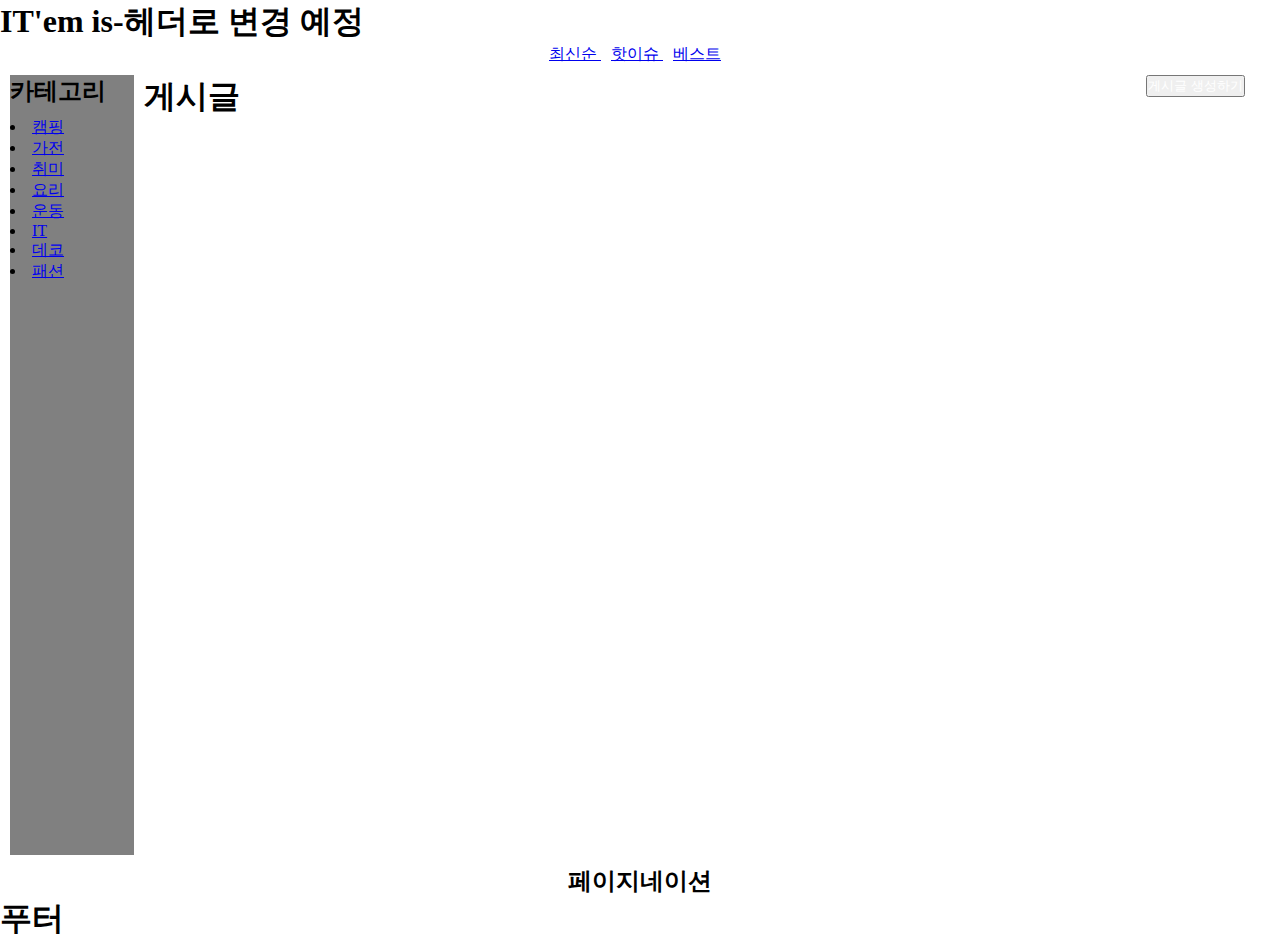
<file: index.html>
<!-- 상세페이지 -->
<html lang="en">

<head>
    <meta charset="UTF-8">
    <meta http-equiv="X-UA-Compatible" content="IE=edge">
    <meta name="viewport" content="width=device-width, initial-scale=1.0">

    <!-- Bootstrap CSS -->
    <link href="https://cdn.jsdelivr.net/npm/bootstrap@5.0.2/dist/css/bootstrap.min.css" rel="stylesheet"
        integrity="sha384-EVSTQN3/azprG1Anm3QDgpJLIm9Nao0Yz1ztcQTwFspd3yD65VohhpuuCOmLASjC" crossorigin="anonymous">
    <script src="https://cdn.jsdelivr.net/npm/bootstrap@5.2.3/dist/js/bootstrap.bundle.min.js"
        integrity="sha384-kenU1KFdBIe4zVF0s0G1M5b4hcpxyD9F7jL+jjXkk+Q2h455rYXK/7HAuoJl+0I4"
        crossorigin="anonymous"></script>

    <title>메인 게시글 리스트 페이지</title>
    <!-- <script src="api.js"></script>  -->
    <script src="api.js"></script>
    <!--1,2-->
    <script src="index.js"></script>
    <!-- JavaScript Bundle with Popper -->
    <style>
        * {
            margin: 0;
            padding: 0;
            box-sizing: border-box;
        }

        #header {
            display: flex;
            text-align: center;
            /* background-color: gold; */
        }

        .wrap {
            width: 100%;
            height: 800px;
            display: flex;
            flex-direction: row;
            align-items: stretch;

            /* background-color: gold; */
        }

        #aside-left {
            float: left;
            width: 10%;

            margin: 10px;

            background-color: gray;

        }

        #aside-right {
            float: right;
            width: 10%;

            margin: 10px;

            /* background-color: blue; */


        }

        .section {
            width: 80%;

            margin-top: 10px;
            margin-bottom: 10px;

            /* background-color: red; */
        }

        #article {
            width: auto;
            height: 400px;
            /* margin: 10px;
            padding: 10px; */

            /* background-color: aqua; */
        }

        #footer {
            /* background-color: gray; */
        }
    </style>
</head>

<body>
    <div id="header">
        <h1 style="text-align:center">IT'em is-헤더로 변경 예정</h1>
    </div>
    <div id="navbar" style="text-align: center;">
        <!-- 링크? 정렬? 뭐지? -->
        <div>
            <span style="margin-right: 10px;"><A href="URL" target="캠핑"> 최신순 </A></span>
            <span style="margin-right: 10px;"><A href="URL" target="핫이슈"> 핫이슈 </A></span>
            <span style="margin-right: 10px;"><A href="URL" target="베스트"> 베스트 </A></span>
        </div>

    </div>
    <!-- <div id="wrap"> -->
    <div class="wrap">
        <!-- 사이드바 - 카테고리 start -->
        <div id="aside-left">
            <h2>카테고리</h2>
            <div style="margin: 10px 0px 10px 0px;">
                <li>
                    <A href="URL" target="캠핑"> 캠핑 </A>
                </li>
                <li>
                    <A href="URL" target="가전"> 가전 </A>
                </li>
                <li>
                    <A href="URL" target="취미"> 취미 </A>
                </li>
                <li>
                    <A href="URL" target="요리"> 요리 </A>
                </li>
                <li>
                    <A href="URL" target="운동"> 운동 </A>
                </li>
                <li>
                    <A href="URL" target="IT"> IT </A>
                </li>
                <li>
                    <A href="URL" target="데코"> 데코 </A>
                </li>
                <li>
                    <A href="URL" target="패션"> 패션 </A>
                </li>
            </div>
        </div>
        <!-- 사이드바 - 카테고리 end-->
        <!-- 게시글 카드 - 부트스트랩 start-->
        <div class="section">
            <h1>게시글</h1>
            <div class="row row-cols-1 row-cols-md-4 g-4" id="posting-list">

            </div>
        </div>
        <!-- 게시글 카드 - 부트스트랩 end-->
        <!-- 게시글 생성하기 버튼 start -->
        <div id="aside-right">
            <a href="URL - 게시글 작성하기 연결" target="_blank">
                <button type="button" class="btn btn-info btn-sm" style="color: white;">게시글 생성하기</button>
            </a>
        </div>
        <!-- 게시글 생성하기 버튼 end -->
    </div>
    <!-- </div> wrap end -->
    <!-- 페이지네이션 -->
    <div id="article_pagenation" style="text-align: center;">
        <div>
            <h2>페이지네이션</h2>
        </div>
    </div>

    <div id="footer">
        <h1>푸터</h1>
    </div>
    <!-- <script src="api.js"></script> -->
</body>

</html>
</file>
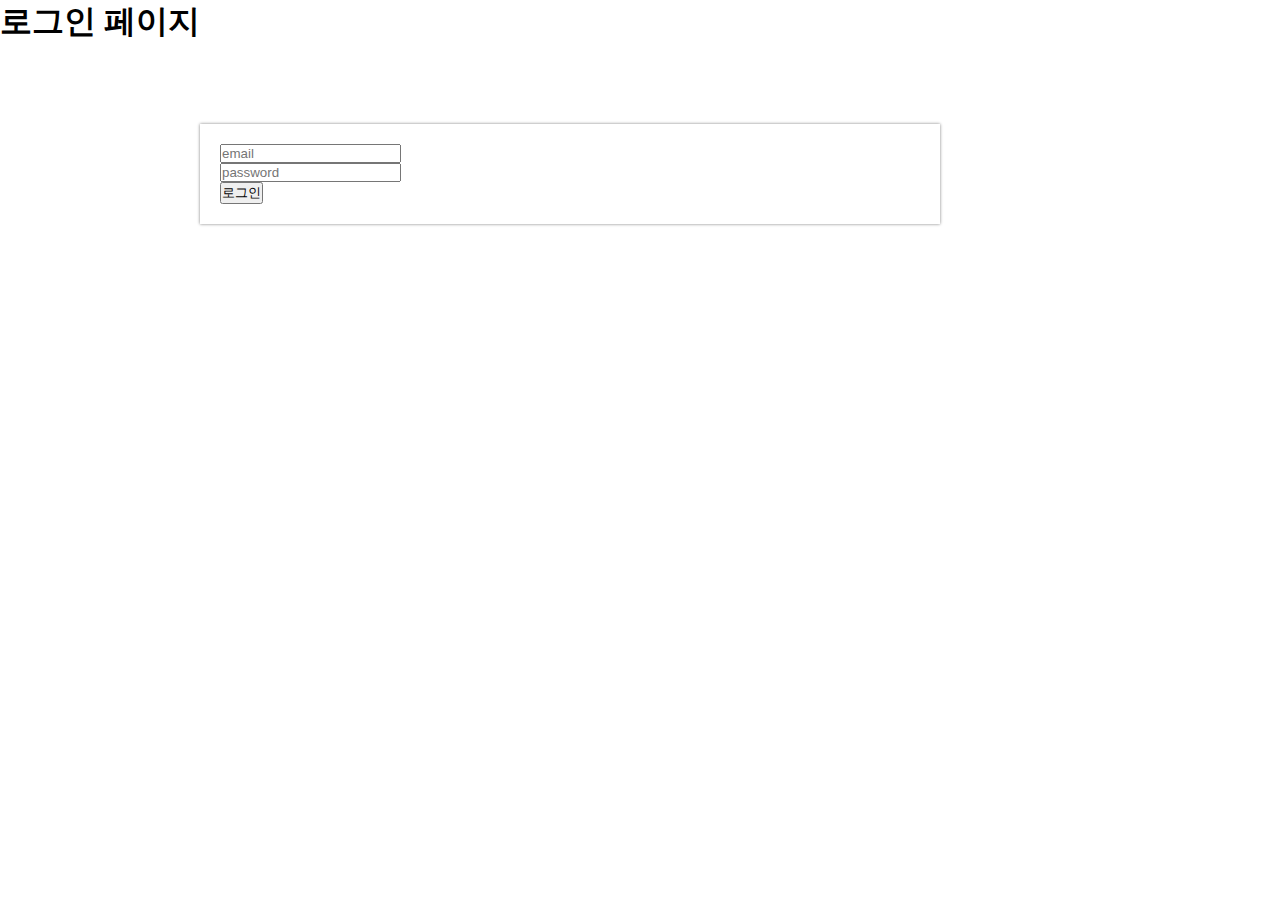
<file: login.html>
<!DOCTYPE html>
<html lang="en">
    <head>
        <meta charset="UTF-8">
        <meta http-equiv="X-UA-Compatible" content="IE=edge">
        <meta name="viewport" content="width=device-width, initial-scale=1.0">
        <script src="login.js"></script>
        <link rel="stylesheet" type="text/css" href="/loginsignin.css">
        <title>login</title>
    </head>
    <body>
        <h1>로그인 페이지</h1>

        <form>
            <div class="post_box" id="post_box">
                <div class="form-floating mb-2">
                    <input type="email" name="email" id="email" placeholder="email">
                </div>
                <div class="form-floating mb-2">
                    <input type="password" name="password" id="password" placeholder="password">
                </div>
                <div class="col-auto">
                    <button type="button" onclick="handlelogin()">로그인</button>
                    <!-- <button type="button" onclick="handleMock()">모크</button> -->
                </div>
            </div>
        </form>
    </body>
</html>
</file>
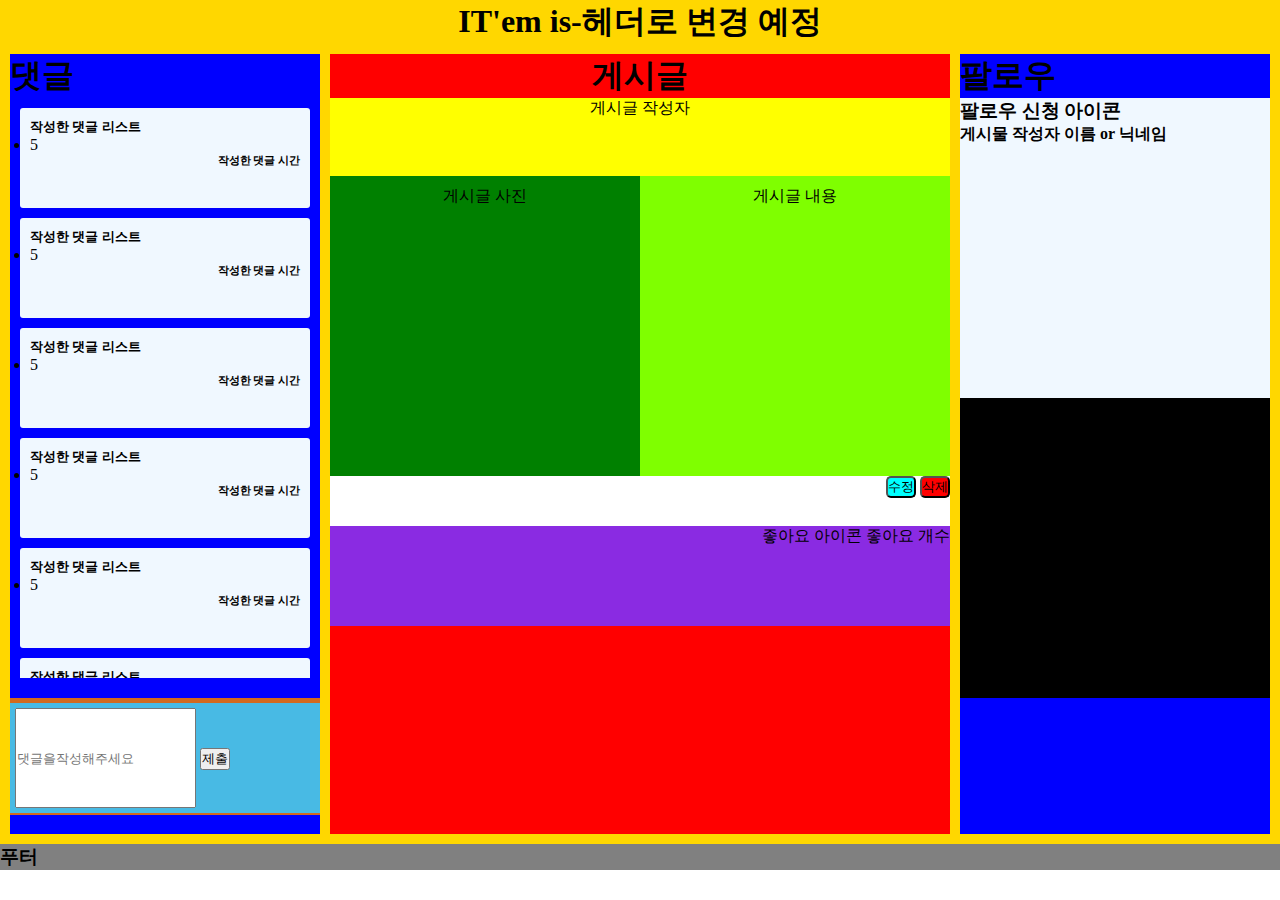
<file: posting_detail.html>
<!DOCTYPE html>
<html lang="en">

<head>
    <meta charset="UTF-8">
    <meta http-equiv="X-UA-Compatible" content="IE=edge">
    <meta name="viewport" content="width=device-width, initial-scale=1.0">
    <title>게시글 상세 페이지</title>
    <script src="api.js"></script>
    <!--1,2-->
    <script src="posting_detail.js"></script>
    <style>
        * {
            margin: 0;
            padding: 0;
            box-sizing: border-box;
        }

        #header {
            text-align: center;
            background-color: gold;
        }

        #wrap {
            width: 100%;
            height: 800px;
            display: flex;
            flex-direction: row;
            align-items: stretch;

            background-color: gold;
        }

        #aside-left {
            float: left;
            width: 25%;

            margin: 10px;

            background-color: blue;

        }

        #aside-right {
            float: right;
            width: 25%;

            margin: 10px;

            background-color: blue;


        }

        #section {
            float: right;
            width: 50%;
            text-align: center;

            margin-top: 10px;
            margin-bottom: 10px;

            background-color: red;
        }

        img {
            width: 80%;
            float: left;
            border: 5px solid #48BAE4;
            height: auto;

            /* margin: 10px; */

            border-radius: 50%;
        }

        #article {
            width: auto;
            /* margin: 10px;
            padding: 10px; */

            background-color: aqua;
        }

        #footer {
            background-color: gray;
        }
    </style>
</head>

<body>
    <div id="header">
        <h1>IT'em is-헤더로 변경 예정</h1>
    </div>
    <div id="wrap">
        <div id="aside-left">
            <!-- 댓글리스트 postings_id/comments_set.all() start -->
            <div style="overflow:auto; height: 80%;">
                <h1>댓글</h1>
                <div id="comment-list">
                    <form
                        style="margin: 10px; padding: 10px; height: 100px; border-radius: 3px; background-color: aliceblue;">
                        <h5>작성한 댓글 리스트</h5>
                        <li>5</li>
                        <h6 style="float: right;">작성한 댓글 시간</h6>
                        <!--type이 submit이면 get방식의 form태그로 받아져서 쿼리문(?email=&password=)으로 돌아감 -->
                    </form>
                </div>
                <div>
                    <form
                        style="margin: 10px; padding: 10px; height: 100px; border-radius: 3px; background-color: aliceblue;">
                        <h5>작성한 댓글 리스트</h5>
                        <li>5</li>
                        <h6 style="float: right;">작성한 댓글 시간</h6>
                        <!--type이 submit이면 get방식의 form태그로 받아져서 쿼리문(?email=&password=)으로 돌아감 -->
                    </form>
                </div>
                <div>
                    <form
                        style="margin: 10px; padding: 10px; height: 100px; border-radius: 3px; background-color: aliceblue;">
                        <h5>작성한 댓글 리스트</h5>
                        <li>5</li>
                        <h6 style="float: right;">작성한 댓글 시간</h6>
                        <!--type이 submit이면 get방식의 form태그로 받아져서 쿼리문(?email=&password=)으로 돌아감 -->
                    </form>
                </div>
                <div>
                    <form
                        style="margin: 10px; padding: 10px; height: 100px; border-radius: 3px; background-color: aliceblue;">
                        <h5>작성한 댓글 리스트</h5>
                        <li>5</li>
                        <h6 style="float: right;">작성한 댓글 시간</h6>
                        <!--type이 submit이면 get방식의 form태그로 받아져서 쿼리문(?email=&password=)으로 돌아감 -->
                    </form>
                </div>
                <div>
                    <form
                        style="margin: 10px; padding: 10px; height: 100px; border-radius: 3px; background-color: aliceblue;">
                        <h5>작성한 댓글 리스트</h5>
                        <li>5</li>
                        <h6 style="float: right;">작성한 댓글 시간</h6>
                        <!--type이 submit이면 get방식의 form태그로 받아져서 쿼리문(?email=&password=)으로 돌아감 -->
                    </form>
                </div>
                <div>
                    <form
                        style="margin: 10px; padding: 10px; height: 100px; border-radius: 3px; background-color: aliceblue;">
                        <h5>작성한 댓글 리스트</h5>
                        <li>5</li>
                        <h6 style="float: right;">작성한 댓글 시간</h6>
                        <!--type이 submit이면 get방식의 form태그로 받아져서 쿼리문(?email=&password=)으로 돌아감 -->
                    </form>
                </div>
                <div>
                    <form
                        style="margin: 10px; padding: 10px; height: 100px; border-radius: 3px; background-color: aliceblue;">
                        <h5>작성한 댓글 리스트</h5>
                        <li>5</li>
                        <h6 style="float: right;">작성한 댓글 시간</h6>
                        <!--type이 submit이면 get방식의 form태그로 받아져서 쿼리문(?email=&password=)으로 돌아감 -->
                    </form>
                </div>
                <div>
                    <form
                        style="margin: 10px; padding: 10px; height: 100px; border-radius: 3px; background-color: aliceblue;">
                        <h5>작성한 댓글 리스트</h5>
                        <li>5</li>
                        <h6 style="float: right;">작성한 댓글 시간</h6>
                        <!--type이 submit이면 get방식의 form태그로 받아져서 쿼리문(?email=&password=)으로 돌아감 -->
                    </form>
                </div>
                <div>
                    <form
                        style="margin: 10px; padding: 10px; height: 100px; border-radius: 3px; background-color: aliceblue;">
                        <h5>작성한 댓글 리스트</h5>
                        <li>5</li>
                        <h6 style="float: right;">작성한 댓글 시간</h6>
                        <!--type이 submit이면 get방식의 form태그로 받아져서 쿼리문(?email=&password=)으로 돌아감 -->
                    </form>
                </div>
                <div>
                    <form
                        style="margin: 10px; padding: 10px; height: 100px; border-radius: 3px; background-color: aliceblue;">
                        <h5>작성한 댓글 리스트</h5>
                        <li>5</li>
                        <h6 style="float: right;">작성한 댓글 시간</h6>
                        <!--type이 submit이면 get방식의 form태그로 받아져서 쿼리문(?email=&password=)으로 돌아감 -->
                    </form>
                </div>
                <div>
                    <form
                        style="margin: 10px; padding: 10px; height: 100px; border-radius: 3px; background-color: aliceblue;">
                        <h5>작성한 댓글 리스트</h5>
                        <li>5</li>
                        <h6 style="float: right;">작성한 댓글 시간</h6>
                        <!--type이 submit이면 get방식의 form태그로 받아져서 쿼리문(?email=&password=)으로 돌아감 -->
                    </form>
                </div>
                <div>
                    <form style="padding: 10px; height: 50px; background-color: aliceblue;">
                        <h5>작성한 댓글 리스트</h5>
                        <!--type이 submit이면 get방식의 form태그로 받아져서 쿼리문(?email=&password=)으로 돌아감 -->
                    </form>
                </div>
            </div>
            <!-- 댓글리스트 postings_id/comments_set.all() end -->
            <div
                style="margin-top: 20px; padding-top: 5px; height: 15%; justify-content: center; background-color: chocolate;">
                <form style="padding: 5px; justify-content: center; background-color: #48BAE4;">
                    <input style="height: 100px;" type="comment" name="comment" id="comment" placeholder="댓글을작성해주세요">
                    <button type="button" class="btn btn-primary" onclick="handleCommentPost()">제출</button>
                    <!--type이 submit이면 get방식의 form태그로 받아져서 쿼리문(?email=&password=)으로 돌아감 -->
                </form>
            </div>
        </div>
        <div id="section">
            <h1 id="article-title">게시글</h1>
            <div id="article" style="height: 10%; background-color: yellow;">
                <div id="posting-title"></div>
                <span>게시글 작성자</span>
            </div>
            <div id="article" style="height: 300px; background-color: blueviolet;">
                <div id="article-image"
                    style="width: 50%; height: 100%; padding:10px; float: left; display: flex; justify-content: center; background-color: green;">
                    게시글 사진
                    <!-- <img src="https://t1.daumcdn.net/cfile/tistory/24283C3858F778CA2E" alt="My Image"> -->
                </div>
                <div id="article-content"
                    style="width: 50%; height: 100%; padding:10px; float: right; background-color:chartreuse">
                    <span>게시글 내용</span>
                </div>
            </div>
            <div id="article" style="height: 50px; background-color: white;">
                <div style="float: right;">
                    <button type="put" style="background-color: aqua; border-radius: 5px;">수정</button>
                    <button type="delete" style="background-color: red; border-radius: 5px;">삭제</button>
                </div>
            </div>
            <div id="article" style="height: 100px; background-color: blueviolet;">
                <div style="float: right;">
                    <span>좋아요 아이콘</span>
                    <span>좋아요 개수</span>
                </div>
            </div>
        </div>
        <div id="aside-right">
            <h1>팔로우</h1>
            <div style="height: 300px; background-color: aliceblue;">
                <h3>팔로우 신청 아이콘</h3>
                <h4>게시물 작성자 이름 or 닉네임</h4>
            </div>
            <div style="height: 300px; background-color: black;"></div>
        </div>
    </div>
    <div id="footer">
        <h3>푸터</h3>
    </div>



</body>

</html>
</file>
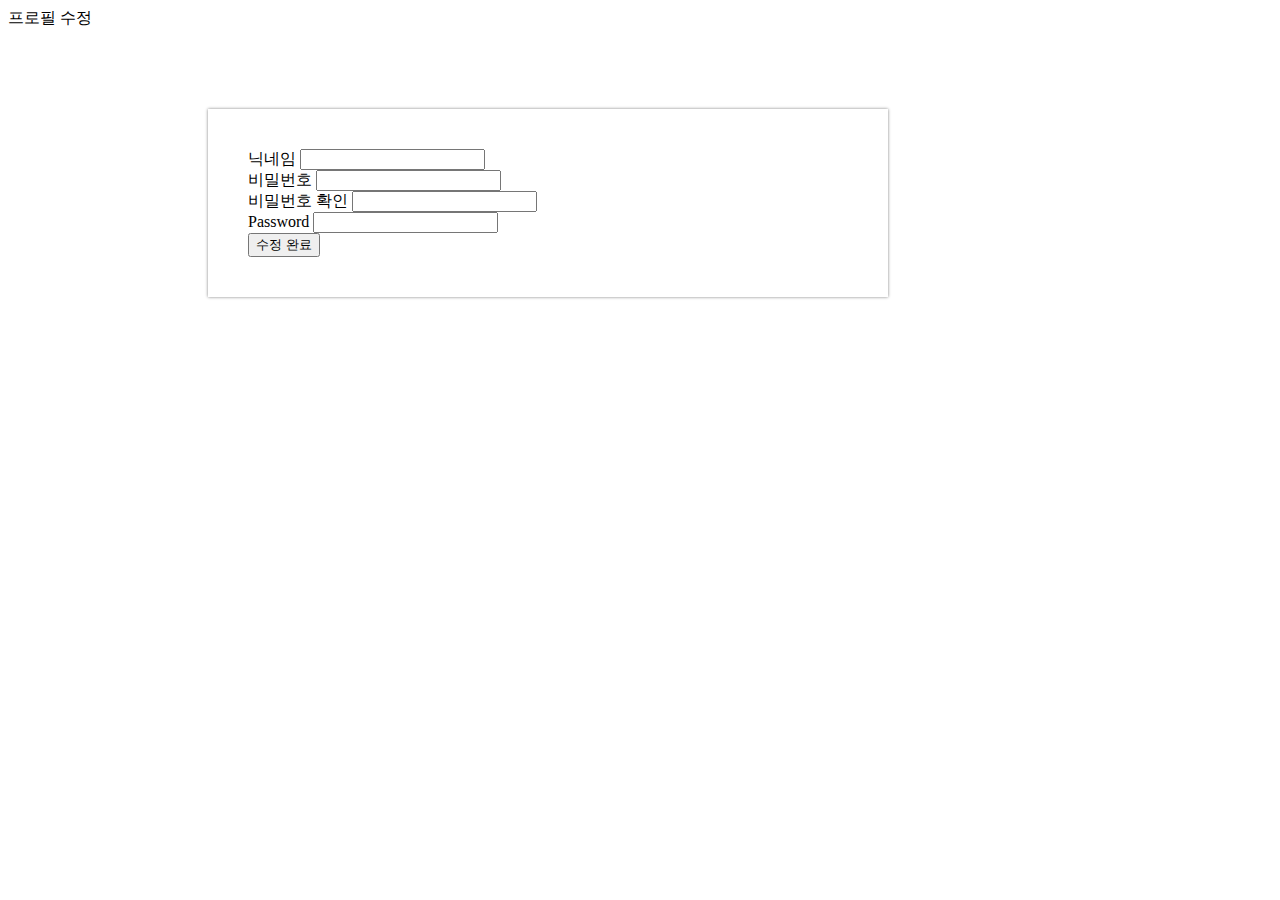
<file: profilemodify.html>
<!DOCTYPE html>
<html lang="en">
<head>
    <meta charset="UTF-8">
    <meta http-equiv="X-UA-Compatible" content="IE=edge">
    <meta name="viewport" content="width=device-width, initial-scale=1.0">
    <link href="https://cdn.jsdelivr.net/npm/bootstrap@5.0.2/dist/css/bootstrap.min.css" rel="stylesheet"
    integrity="sha384-EVSTQN3/azprG1Anm3QDgpJLIm9Nao0Yz1ztcQTwFspd3yD65VohhpuuCOmLASjC" crossorigin="anonymous">
    <script src="profilemodify.js"></script>
    <link rel="stylesheet" type="text/css" href="/profilemodify.css">
    <title>프로필 수정</title>
    
</head>
<body>
    <div class="container"
        <h1>프로필 수정</h1>
        <div id="intro"></div>
</div>
    <form>
        <div class="post_box" id="post_box">
            <div class="form-floating mb-2">
                <label>닉네임</label>
                <input id="name" type="text" class="form-control">
            </div>
            <div class="form-floating mb-2">
                <label>비밀번호</label>
                <input id="password" type="password" class="form-control"
                    onkeydown="if (event.keyCode === 32) return false;">
            </div>
            <div class="form-floating mb-2">
                <label>비밀번호 확인</label>
                <input id="password" type="password" class="form-control"
                    onkeydown="if (event.keyCode === 32) return false;">
            </div>
            
            <div class="post_wrap">
                <form class="row g-3">
                    <div class="col-auto">
                        <label for="inputPassword2" class="visually-hidden">Password</label>
                        <input id="password" type="password" class="form-control"
                            onkeydown="if (event.keyCode === 32) return false;">
                    </div>
                    <div class="col-auto">
                        <button onclick="handleProfileModify()" type="button" class="btn btn-dark mb-3">수정 완료</button>
                    </div>
                </form>
            </div>
        </div>
    </form>
</body>
</html>
</file>
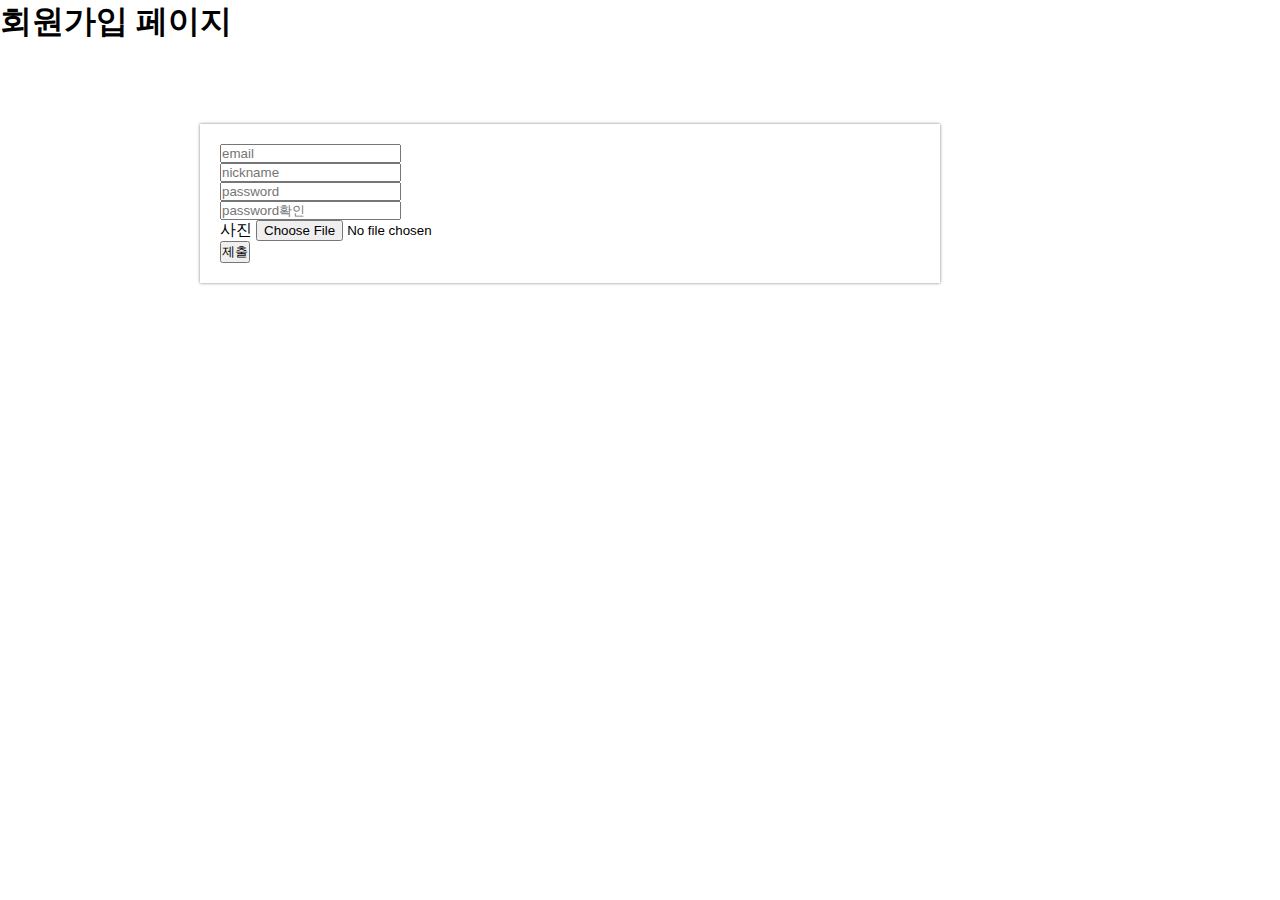
<file: signup.html>
<!DOCTYPE html>
<html lang="en">
<head>
    <meta charset="UTF-8">
    <meta http-equiv="X-UA-Compatible" content="IE=edge">
    <meta name="viewport" content="width=device-width, initial-scale=1.0">
    <link href="https://cdn.jsdelivr.net/npm/bootstrap@5.0.2/dist/css/bootstrap.min.css" rel="stylesheet"
    integrity="sha384-EVSTQN3/azprG1Anm3QDgpJLIm9Nao0Yz1ztcQTwFspd3yD65VohhpuuCOmLASjC" crossorigin="anonymous">
    <script src="signin.js"></script>
    <link rel="stylesheet" type="text/css" href="/loginsignin.css">
    <title>signup</title>
</head>
<body>
    <h1>회원가입 페이지</h1>
    <form>
        <div class="post_box" id="post_box">
            <div class="form-floating mb-2">
                <input type="email" name="email" id="email" placeholder="email">
            </div>
            <div class="form-floating mb-2">
                <input type="" name="nickname" id="nickname" placeholder="nickname">
            </div>
            <div class="form-floating mb-2">
                <input type="password" name="password" id="password" placeholder="password">
            </div>
            <div class="form-floating mb-2">
                <input type="password" name="password2" id="password2" placeholder="password확인"
                onkeydown="if (event.keyCode === 32) return false;">
            </div>
            <div id="image_container"></div>
                <label for="post_img">사진</label>
                <input type="file" class="form-control-file file-btn" id="image" name="image"
                    onchange="setThumbnail(event);">
            <div class="col-auto">
                <button type="button" onclick="handleSignin()">제출</button>
            </div>
        </div>
    </form>
</body>
</html>
</file>
<file: loginsignin.css>
* {
    margin: 0;
    padding: 0;
}

a {
    text-decoration: none;
    color: black;
}

.post_box {
    width: 100%;
    max-width: 700px;
    margin: 80px 200px 0px;
    padding: 20px;
    box-shadow: 0 0 3px 0 gray;

    display: inline-block;
}

.img-fluid {
    width: 150%;
    height: 300px;

}

.button {
    display: flex;
    justify-content: center;
}
label {
    cursor: pointer;
    font-size: 1em;
}

/* 못생긴 기존 input 숨기기 */
#chooseFile {
    visibility: hidden;
}

/* .form-floating mb-2 {
    width: 300px;
    height : 200px;
    font-size: 30px;
} */
</file>
<file: profilemodify.css>
/* * {
    margin: 0;
    padding: 0;
} */

a {
    text-decoration: none;
    color: black;
}

.post_box {
    width: 100%;
    max-width: 600px;
    margin: 80px 200px 0px;
    padding: 40px;
    box-shadow: 0 0 3px 0 gray;

    display: inline-block;
}

.form-floating mb-2 {
    width:200px;
    height: 40px;
}
</file>
